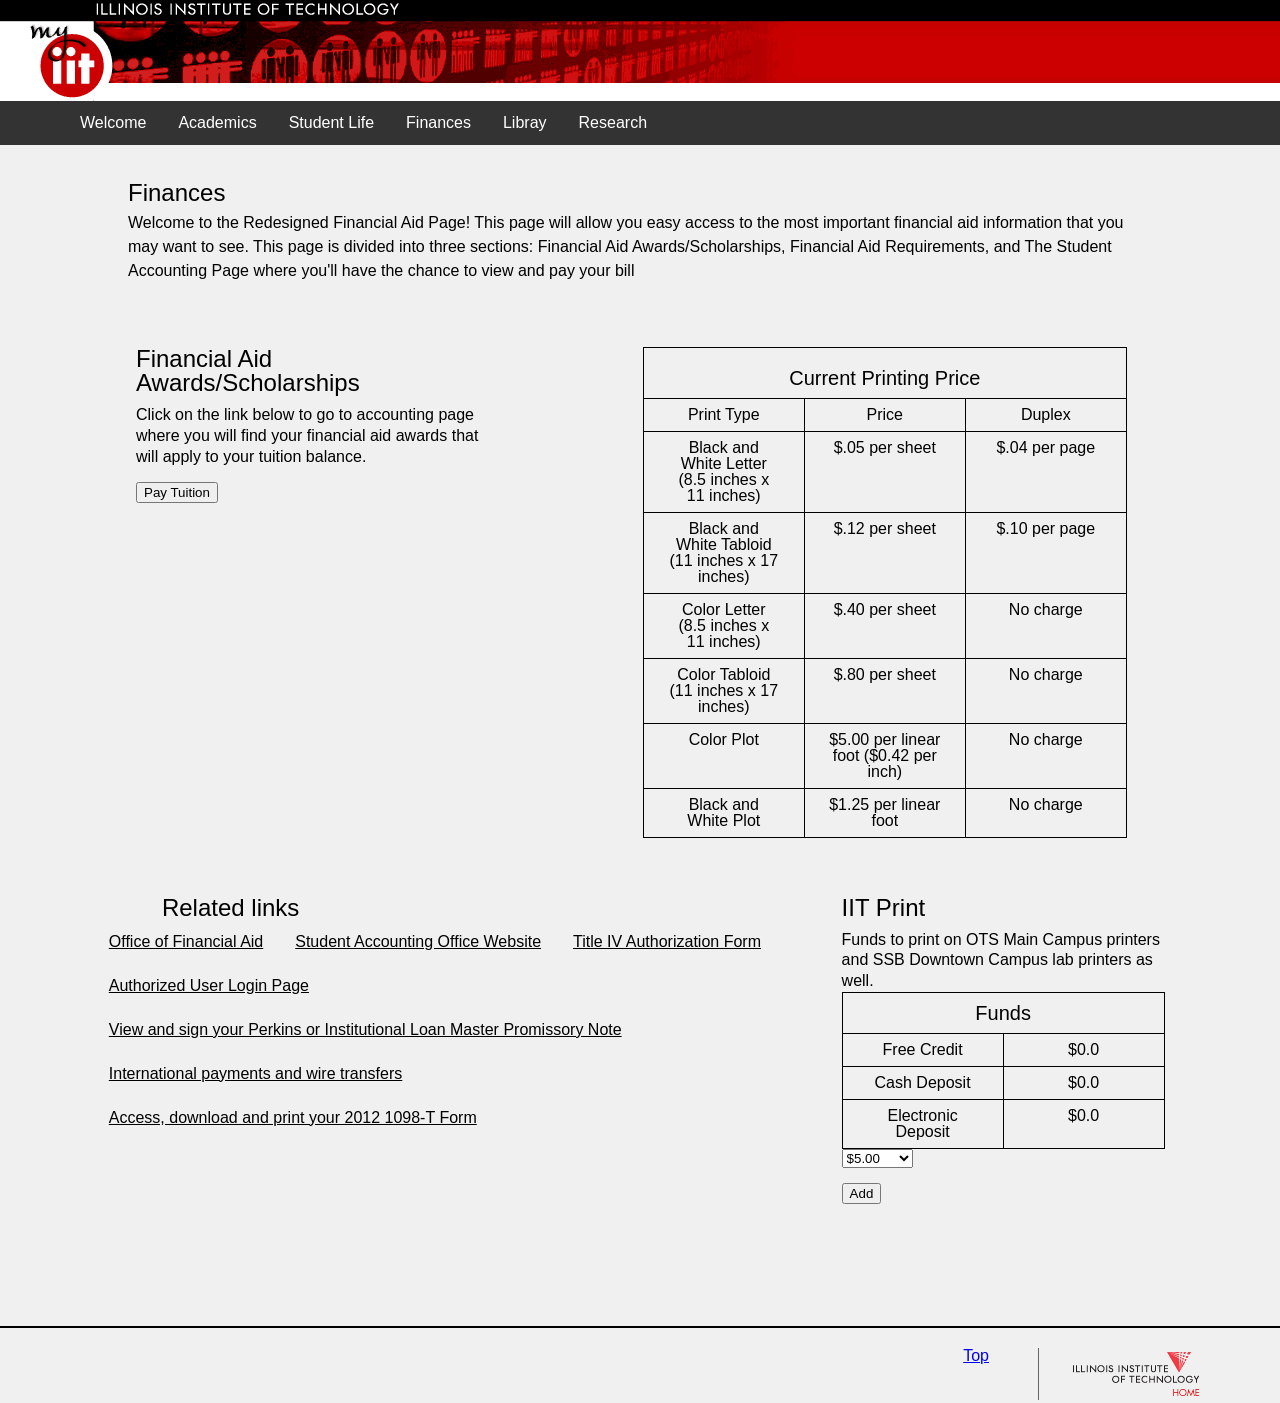
<file: Financial.html>
<!DOCTYPE html>
<html class="finance" lang="en">

<head>
    <meta content="text/html; charset=utf-8" http-equiv="Content-Type">
    <meta content="width=device-width, initial-scale=1.0,maximum-scale=1.0,minimum-scale=1.0" name="viewport">
    <link href="Financial_screen.css" rel="stylesheet" type="text/css">
    <link href="screen.css" rel="stylesheet" type="text/css">
    <title>Finance Page</title>
</head>

<body>
    <header>
        <div id="extend"></div>
    </header>
    <nav>
        <ul>
            <li>
                <a href="welcome.html">Welcome</a>
            </li>
            <li>
                <a href="#">Academics</a>
            </li>
            <li>
                <a href="#">Student Life</a>
            </li>
            <li>
                <a href="Financial.html">Finances</a>
            </li>
            <li>
                <a href="#">Libray</a>
            </li>
            <li>
                <a href="#">Research</a>
            </li>
        </ul>
    </nav>
    <div id="intro">
        <h2>Finances</h2>
        <p>Welcome to the Redesigned Financial Aid Page! This page will allow you easy access to the most important financial aid information that you may want to see. This page is divided into three sections: Financial Aid Awards/Scholarships, Financial Aid Requirements, and The Student Accounting Page where you'll have the chance to view and pay your bill</p>
    </div>
    <div class="flexbox" id="parent">
        <div class="section" id="student_accout">
            <h2>Financial Aid Awards/Scholarships</h2>
            <p>Click on the link below to go to accounting page where you will find your financial aid awards that will apply to your tuition balance.
            </p>
            <form action="payment.html">
                <input type="submit" value="Pay Tuition">
            </form>
        </div>
        <div class="section" id="print">
            <h2>IIT Print</h2>
            <p>Funds to print on OTS Main Campus printers and SSB Downtown Campus lab printers as well.</p>
            <table id="funds">
                <tr>
                    <th colspan="2" id="table_title">Funds</th>
                </tr>
                <tr>
                    <td class="data">Free Credit</td>
                    <td class="data">$0.0</td>
                </tr>
                <tr>
                    <td class="data">Cash Deposit</td>
                    <td class="data">$0.0</td>
                </tr>
                <tr>
                    <td class="data">Electronic Deposit</td>
                    <td class="data">$0.0</td>
                </tr>
            </table>
            <select name="select">
                <option selected value="$5.00">
                    $5.00
                </option>
                <option value="$10.00">
                    $10.00
                </option>
                <option value="$25.00">
                    $25.00
                </option>
                <option value="$50.00">
                    $50.00
                </option>
                <option value="$100.00">
                    $100.00
                </option>
            </select>
            <form action="https://secure.touchnet.net/C20418_tsa/web/login.jsp">
                <input type="submit" value="Add">
            </form>
        </div>
        <div class="section" id="price">
            <table id="prices">
                <tr>
                    <th colspan="3" id="table_title2">Current Printing Price
                    </th>
                </tr>
                <tr>
                    <th class="header">Print Type</th>
                    <th class="header">Price</th>
                    <th class="header">Duplex</th>
                </tr>
                <tr>
                    <td class="data2">Black and White Letter (8.5 inches x 11 inches)
                    </td>
                    <td class="data2">$.05 per sheet</td>
                    <td class="data2">$.04 per page</td>
                </tr>
                <tr>
                    <td class="data2">Black and White Tabloid (11 inches x 17 inches)
                    </td>
                    <td class="data2">$.12 per sheet</td>
                    <td class="data2">$.10 per page</td>
                </tr>
                <tr>
                    <td class="data2">Color Letter (8.5 inches x 11 inches)
                    </td>
                    <td class="data2">$.40 per sheet</td>
                    <td class="data2">No charge</td>
                </tr>
                <tr>
                    <td class="data2">Color Tabloid (11 inches x 17 inches)
                    </td>
                    <td class="data2">$.80 per sheet</td>
                    <td class="data2">No charge</td>
                </tr>
                <tr>
                    <td class="data2">Color Plot</td>
                    <td class="data2">$5.00 per linear foot ($0.42 per inch)
                    </td>
                    <td class="data2">No charge</td>
                </tr>
                <tr>
                    <td class="data2">Black and White Plot</td>
                    <td class="data2">$1.25 per linear foot</td>
                    <td class="data2">No charge</td>
                </tr>
            </table>
        </div>
        <div class="section" id="links">
            <h3>Related links</h3>
            <ul>
                <li>
                    <a href="http://web.iit.edu/financial-aid">Office of
                    Financial Aid</a>
                </li>
                <li>
                    <a href="https://web.iit.edu/student-accounting/">Student
                    Accounting Office Website</a>
                </li>
                <li>
                    <a href="https://my101.iit.edu/title4authform/web/Title4AuthForm">Title
                    IV Authorization Form</a>
                </li>
                <li>
                    <a href="https://secure.touchnet.com/C20090_tsa/web/login.jsp">Authorized
                    User Login Page</a>
                </li>
                <li>
                    <a href="https://www.ecsi.net/prom7G/">View and sign your
                    Perkins or Institutional Loan Master Promissory Note</a>
                </li>
                <li>
                    <a href="https://www.flywire.com/school/iit">International
                    payments and wire transfers</a>
                </li>
                <li>
                    <a href="https://web.iit.edu/student-accounting/faqs/tax-information">
                    Access, download and print your 2012 1098-T Form</a>
                </li>
            </ul>
        </div>
    </div>
    <footer>
        <a href="#TOP" id="top" onmouseover="window.status=''; return true;"><b>Top</b></a>
        <a href="http://www.iit.edu" id="iit"><img alt="Illinois Institute of Technology" src="image/foot_logo.gif" title="Illinois Institute of Technology">
        </a>
    </footer>
</body>

</html>
</file>
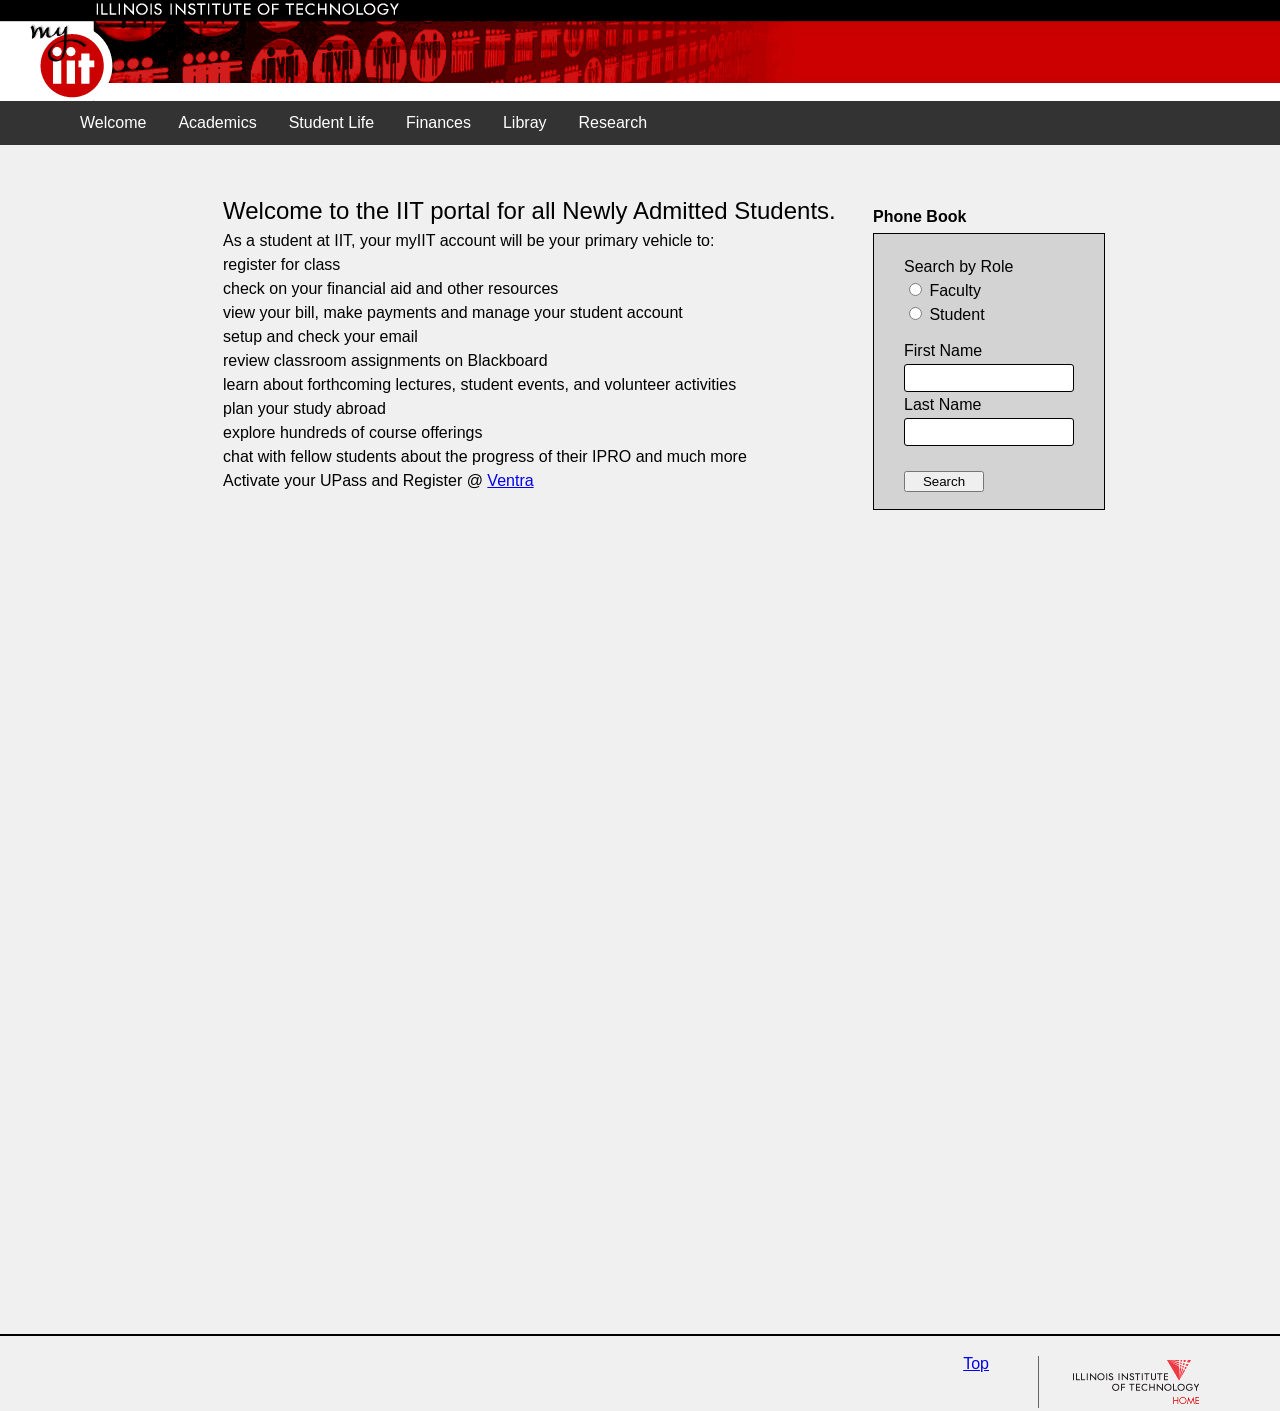
<file: welcome.html>
<!DOCTYPE html>
<html class="welcome">

<head>
    <meta content="text/html; charset=utf-8" http-equiv="Content-Type">
    <meta content="width=device-width, initial-scale=1.0,maximum-scale=1.0,minimum-scale=1.0" name="viewport">
    <link href="screen.css" rel="stylesheet" type="text/css">
    <title>Welcome</title>
</head>

<body>
    <header>
        <div id="extend"></div>
    </header>
    <nav>
        <ul>
            <li>
                <a href="welcome.html">Welcome</a>
            </li>
            <li>
                <a href="#">Academics</a>
            </li>
            <li>
                <a href="#">Student Life</a>
            </li>
            <li>
                <a href="Financial.html">Finances</a>
            </li>
            <li>
                <a href="#">Libray</a>
            </li>
            <li>
                <a href="#">Research</a>
            </li>
        </ul>
    </nav>
    <div class="flexbox" id="parent">
        <div class="secondflexbox">
            <div class="section" id="child-welcome">
                <h3>Welcome to the IIT portal for all Newly Admitted
                Students.</h3>
                <p>As a student at IIT, your myIIT account will be your primary vehicle to:</p>
                <ol>
                    <li>register for class</li>
                    <li>check on your financial aid and other resources</li>
                    <li>view your bill, make payments and manage your student account
                    </li>
                    <li>setup and check your email</li>
                    <li>review classroom assignments on Blackboard</li>
                    <li>learn about forthcoming lectures, student events, and volunteer activities</li>
                    <li>plan your study abroad</li>
                    <li>explore hundreds of course offerings</li>
                    <li>chat with fellow students about the progress of their IPRO and much more</li>
                </ol>
                <p>Activate your UPass and Register @ <a href="https://www.ventrachicago.com/" target="_blank">Ventra</a>
                </p>
            </div>
            <div class="section" id="child-phone_book">
                <h4 id="title">Phone Book</h4>
                <form>
                    <div id="role">
                        Search by Role
                        <label class="block">
                            <input name="role" type="radio" value="Faculty"> Faculty</label>
                        <label class="block">
                            <input name="role" type="radio" value="Student"> Student</label>
                    </div>
                    <div id="name">
                        First Name
                        <input name="firstname" type="text"> Last Name
                        <input name="lastname" type="text">
                    </div>
                    <input id="submit_button" type="submit" value="Search">
                </form>
            </div>
        </div>
    </div>
    <div class="section" id="child-calender">
        <iframe src="https://www.google.com/calendar/embed?src=calendar%40iit.edu&amp;ctz=America/Chicago">
        </iframe>
    </div>
    <footer>
        <a href="#TOP" id="top" onmouseover="window.status=''; return true;"><b>Top</b></a>
        <a href="http://www.iit.edu" id="iit"><img alt="Illinois Institute of Technology" src="image/foot_logo.gif" title="Illinois Institute of Technology">
        </a>
    </footer>
</body>

</html>
</file>
<file: Financial_screen.css>
/* http://meyerweb.com/eric/tools/css/reset/ 
   v2.0 | 20110126
   License: none (public domain)
*/

html, body, div, span, applet, object, iframe,
h1, h2, h3, h4, h5, h6, p, blockquote, pre,
a, abbr, acronym, address, big, cite, code,
del, dfn, em, img, ins, kbd, q, s, samp,
small, strike, strong, sub, sup, tt, var,
b, u, i, center,
dl, dt, dd, ol, ul, li,
fieldset, form, label, legend,
table, caption, tbody, tfoot, thead, tr, th, td,
article, aside, canvas, details, embed, 
figure, figcaption, footer, header, hgroup, 
menu, nav, output, ruby, section, summary,
time, mark, audio, video {
	margin: 0;
	padding: 0;
	border: 0;
	font-size: 100%;
	font: inherit;
	vertical-align: baseline;
}
/* HTML5 display-role reset for older browsers */
article, aside, details, figcaption, figure, 
footer, header, hgroup, menu, nav, section {
	display: block;
}
body {
	line-height: 1;
}
ol, ul {
	list-style: none;
}
blockquote, q {
	quotes: none;
}
blockquote:before, blockquote:after,
q:before, q:after {
	content: '';
	content: none;
}
table {
	border-collapse: collapse;
	border-spacing: 0;
}


/*page-wide settings*/
html{
	font-family:Helvetica,sans-serif,arial;
}

.flexbox, .secondflexbox{
	width: 100%;
	display: -webkit-box;
	display: -webkit-flex;
	display: -ms-flexbox;
	display: flex;
	-webkit-box-orient: vertical;
	-webkit-box-direction: normal;
	-webkit-flex-direction: column;
	    -ms-flex-direction: column;
	        flex-direction: column;
	-webkit-box-pack: center;
	-webkit-justify-content: center;
	    -ms-flex-pack: center;
	        justify-content: center;
}

.section{
	margin-bottom: 5%;
}

/*header style*/
header{
	height: 101px;
	background-image: url(image/header_bk.gif);
	background-repeat: no-repeat;
	position: relative;
	left: 0;
	top: 0;
}

#myiit{
	position: relative;
	top: 0;
	left: 0;
}

#extend{
	height: 0px;
}


/*navigatiion bar style*/
ul {
    list-style-type: none;
    margin: 0;
    padding: 0;
    overflow: hidden;
    background-color: #333;
}

li {
    border: 1px solid white;
}

li a {
    display: block;
    color: white;
    text-align: center;
    padding: 14px 16px;
    text-decoration: none;
    clear: both;
}

/*footer*/
footer {
  padding: 1em 0.5em .5em 0.5em;
  font-size: 1em;
  text-align: left;
}

/*Table stylings*/
#prices
{
  text-align: center;
  color: black;
}

#prices table
{
  border-collapse: collapse;
  margin: auto;
}

#prices th, td
{
  border: 1px black solid; 
}

#table_title
{
  font-size: 1.25em;
  padding: 1em 5% .5em 5%;
  text-align: center;
}

.header, .data2, .data
{
  width: 10em;
  font-family: 'Oswald', sans-serif;
  font:bolder;
  font-size: 1em;
  padding: 0.5em 5% .5em 5%;
}

#funds
{
  text-align: center;
  color: black;
}

#funds table
{
  border-collapse: collapse;
  margin: auto;
}

#funds th, td
{
  border: 1px black solid; 
}

#table_title2
{
  font-size: 1.25em;
  padding: 1em 5% .5em 5%;
  text-align: center;
}

/*footer*/
footer {
	margin-top: 0.5%;
	
	display: -webkit-box;
	
	display: -webkit-flex;
	
	display: -ms-flexbox;
	
	display: flex;
	-webkit-box-pack: end;
	-webkit-justify-content: flex-end;
	    -ms-flex-pack: end;
	        justify-content: flex-end;
}

/*headings and paragraph*/

h2{
	font-size: 2em;
	padding: 0.2em 0.2em 0.2em 0.2em;

}

p {
  padding: 0.5em 0.5em .5em 0.5em;
  font-size: 1em;
  text-align: left;
}


#welcome {
	margin-top: 5%;
	width: 80%;
	line-height: 1.5;
}


#scholarships
{
  font-size: 1em;
  padding: 1em 5% .5em 5%;
  text-align: left;
  
}


/*layout*/
#child-financial{
	-webkit-align-self: center;
	    -ms-flex-item-align: center;
	        align-self: center;
}


#child-financial {
	margin-top: 5%;
	width: 80%;
	line-height: 1.3;
}


@media screen and (min-width: 616px){

#child-financial {
margin-top: 30px;
line-height: 1.5;
}

ul{
	display: -webkit-box;
	display: -webkit-flex;
	display: -ms-flexbox;
	display: flex;
	-webkit-box-pack: center;
	-webkit-justify-content: center;
		-ms-flex-pack: center;
			justify-content: center;
}

li {
float: left;
border: none;
}

}

@media screen and (min-width: 804px){

ul{
	display:block;
	padding-left: 5%;
}

header{
	display: -webkit-box;
	display: -webkit-flex;
	display: -ms-flexbox;
	display: flex;
	-webkit-box-orient: horizontal;
	-webkit-box-direction: normal;
	-webkit-flex-direction: row;
	    -ms-flex-direction: row;
	        flex-direction: row;
}

#extend{
	background: url('image/header_bk copy.gif');
	width: 100%;
	height: 101px;
	margin-left: 800px;

}

}

@media screen and (min-width: 960px){

.flexbox{
	-webkit-box-pack: center;
	-webkit-justify-content: center;
		-ms-flex-pack: center;
			justify-content: center;
}

#child-financial{
	width: 650px;
}

.secondflexbox{
	width: 94%;
display: -webkit-box;
display: -webkit-flex;
display: -ms-flexbox;
display: flex;
-webkit-box-orient: horizontal;
-webkit-box-direction: normal;
-webkit-flex-direction: row;
	-ms-flex-direction: row;
		flex-direction: row;
-webkit-flex-wrap: wrap;
	-ms-flex-wrap: wrap;
		flex-wrap: wrap;
padding-left: 5%;

}

.secondflexbox {
		-webkit-align-self: flex-start;
			-ms-flex-item-align: start;
				align-self: flex-start;
}

}


@media screen and (min-width: 1200px){

.flexbox{
	width: 1200px;
	margin: 0 auto;
}


}
</file>
<file: screen.css>
/* http://meyerweb.com/eric/tools/css/reset/ 
   v2.0 | 20110126
   License: none (public domain)
*/

html, body, div, span, applet, object, iframe,
h1, h2, h3, h4, h5, h6, p, blockquote, pre,
a, abbr, acronym, address, big, cite, code,
del, dfn, em, img, ins, kbd, q, s, samp,
small, strike, strong, sub, sup, tt, var,
b, u, i, center,
dl, dt, dd, ol, ul, li,
fieldset, form, label, legend,
table, caption, tbody, tfoot, thead, tr, th, td,
article, aside, canvas, details, embed, 
figure, figcaption, footer, header, hgroup, 
menu, nav, output, ruby, section, summary,
time, mark, audio, video {
  margin: 0;
  padding: 0;
  border: 0;
  font-size: 100%;
  font: inherit;
  vertical-align: baseline;
}
/* HTML5 display-role reset for older browsers */
article, aside, details, figcaption, figure, 
footer, header, hgroup, menu, nav, section {
  display: block;
}
body {
  line-height: 1;
}
ol, ul {
  list-style: none;
}
blockquote, q {
  quotes: none;
}
blockquote:before, blockquote:after,
q:before, q:after {
  content: '';
  content: none;
}
table {
  border-collapse: collapse;
  border-spacing: 0;
}
/**************************************************************************
(reset)*/

                                /* login page */

body {
background-color: #f0f0f0;
background-repeat: no-repeat;
background-position:center center; 
}


a.button {
    -webkit-appearance: button;
    -moz-appearance: button;
    appearance: button;
    text-decoration: none;
}


#iit_logo{
display: block;
  margin: 0 auto;
  width: 350px;
  margin-bottom: 50px;
  margin-top: 10%;
}


.container {
  display: block;
  width: 90%;
  border: white solid 0.5px;
 background-color: lightgrey;
  padding: 20px 0;
  text-align: center;
  border-radius: 8px;
}


.loginbox {
  padding: 20px 0;
}
.loginbox input {
  -webkit-appearance: none;
     -moz-appearance: none;
          appearance: none;
  outline: 0;
  border: 1px solid rgba(255, 255, 255, 0.4);
  background-color: white;
  width: 55%;
  border-radius: 3px;
  padding: 10px 15px;
  margin: 0 auto 15px auto;
  display: block;
  text-align: center;
  font-size: 18px;
  color: black;
  -webkit-transition-duration: 0.8s;
          transition-duration: 0.8s;
  font-weight: 300;
}

.loginbox input:hover {
  background-color: rgba(255, 255, 255, 0.4);
}

.loginbox button {
  -webkit-appearance: none;
     -moz-appearance: none;
          appearance: none;
  outline: 0;
  background-color: white;
  border: 0;
  padding: 10px 15px;
  margin: 0 auto 15px auto;
  color: red;
  border-radius: 5px;
  width: 37%;
  cursor: pointer;
  font-size: 18px;
  -webkit-transition-duration: 1s;
          transition-duration: 1s;
  margin-top: 5%;
}

.loginbox button:hover {
  background-color: rgba(255, 255, 255, 0.4);
}

.loginbox a{
  text-decoration: none;
}

/***************************************************************************/
                              /*welcome page*/

/*page-wide settings*/
html{
  font-family:Helvetica,sans-serif,arial;
}

.flexbox, .secondflexbox{
  width: 100%;
  display: -webkit-box;
  display: -webkit-flex;
  display: -ms-flexbox;
  display: flex;
  -webkit-box-orient: vertical;
  -webkit-box-direction: normal;
  -webkit-flex-direction: column;
      -ms-flex-direction: column;
          flex-direction: column;
  -webkit-box-pack: center;
  -webkit-justify-content: center;
      -ms-flex-pack: center;
          justify-content: center;
}


.section{
  margin-bottom: 5%;
}


header{
  height: 101px;
  background-image: url(image/header_bk.gif);
  background-repeat: no-repeat;
  position: relative;
  left: 0;
  top: 0;
}
#myiit{
  position: relative;
  top: 0;
  left: 0;
}
#extend{
  height: 0px;
}

ol{
  display: -webkit-box;
  display: -webkit-flex;
  display: -ms-flexbox;
  display: flex;
  -webkit-box-orient: vertical;
  -webkit-box-direction: normal;
  -webkit-flex-direction: column;
      -ms-flex-direction: column;
          flex-direction: column;
}
footer{
  margin-top: 5%;
  padding-right: 5%;
  padding-top: 20px;
  border-top: solid 2px;
  
  display: -webkit-box;
  
  display: -webkit-flex;
  
  display: -ms-flexbox;
  
  display: flex;
  -webkit-box-pack: end;
  -webkit-justify-content: flex-end;
      -ms-flex-pack: end;
          justify-content: flex-end;
}

footer #top{
  margin-right: 3em;
}

footer #iit{
  border: none;
}
/*navigatiion bar style*/
ul {
    list-style-type: none;
    margin: 0;
    padding: 0;
    overflow: hidden;
    background-color: #333;
}

li {
    border: 1px solid white;
}

nav li a {
    display: block;
    color: white;
    text-align: center;
    padding: 14px 16px;
    text-decoration: none;
         clear: both;
}
/* Change the link color to #111 (black) when hover */
nav li a:hover {
    background-color: #111;
}
nav .active {
    background-color: #4CAF50;
}

/*layout*/
#child-welcome, #child-phone_book{
  -webkit-align-self: center;
      -ms-flex-item-align: center;
          align-self: center;
}

/*first section style*/
h3{
  font-size: 150%;
}

#child-welcome, .finance #intro {
  margin-top: 5%;
  width: 80%;
  line-height: 1.3;
}






/*third section - Calender*/
#child-calender iframe{
  margin-left: 5%;
  width: 90%;
  height: 300px;
  border: none;
}


/*last section - phonebook style*/
#child-phone_book #title{
  font-weight: bolder;
  line-height: 2;
}

#child-phone_book #name{
  margin-top: 20px;
}
#child-phone_book form #name input{ 
  width: 80%;
  border-radius:3px;
  border: none;
  border:solid black 1.5px;
  padding:2%;
  font-size: 100%;
  margin-top: 5px;
  margin-bottom: 5px;
}


.block{
  display: block;
  margin-top: 5px;
}

#child-phone_book form{
  margin: 0 auto;
  padding-left: 30px;
  border: 0.5px solid;
  padding-top: 25px;
  width: 200px;
  height: 250px;
  background:lightgray;
}
#submit_button{
  margin-top: 20px;
  width:40%;
}

#submit_button:hover{
  background:lightblue;
  border: none;
  border-radius: 3px;
}
/***************************************************************************/
                               /*finance page*/
.finance h2{
  font-size: 150%;
}
.finance #intro{
margin: 5% auto;
}
.finance .section {
  width: 80%;
}


.finance #student_accout, .finance #print, .finance #price{
  height: 100%;
}
.finance #student_accout p, .finance #print p{
  line-height: 1.3;
  margin-top: 10px;
}

.finance #links{
  width: 100%;
  height: 100%;
}

.finance #links ul {
 display:block;
 background: none;
}
 
 #links ul li a{
  color: black;
   text-align: left;
   background:none;
   text-decoration: underline;
 }

.finance #links h3{
  width: 80%;
  margin: 0 auto;
}
.finance .flexbox{
  
  margin-top: 50px;
  display: -webkit-box;
  display: -webkit-flex;
  display: -ms-flexbox;
  display: flex;
  -webkit-box-orient: vertical;
  -webkit-box-direction: normal;
  -webkit-flex-direction: column;
      -ms-flex-direction: column;
          flex-direction: column;
  -webkit-box-align: center;
  -webkit-align-items: center;
      -ms-flex-align: center;
          align-items: center;
  -webkit-box-pack: center;
  -webkit-justify-content: center;
      -ms-flex-pack: center;
          justify-content: center;
}

.finance form input{
  margin-top: 15px;
}

/***************************************************************************/
                               /*Payment page*/


.payment #content-wrapper {
  width: 90%;
  display: block;
  margin: 0 auto;
  color: #222; 
  border-radius: 0.83333em;
  -moz-border-radius: 0.83333em;
}


.payment fieldset{
  box-shadow: 0px 0px 10px 3px gray;
  padding: 3em;
  display: -webkit-box;
  display: -webkit-flex;
  display: -ms-flexbox;
  display: flex;
  -webkit-box-orient: vertical;
  -webkit-box-direction: normal;
  -webkit-flex-direction: column;
      -ms-flex-direction: column;
          flex-direction: column;
  line-height: 3;
  -webkit-box-pack: start;
  -webkit-justify-content: flex-start;
      -ms-flex-pack: start;
          justify-content: flex-start;
  -webkit-align-content: flex-start;
      -ms-flex-line-pack: start;
          align-content: flex-start;
}

.payment #cvvinline{
  display: -webkit-box;
  display: -webkit-flex;
  display: -ms-flexbox;
  display: flex;
  -webkit-box-orient: horizontal;
  -webkit-box-direction: normal;
  -webkit-flex-direction: row;
      -ms-flex-direction: row;
          flex-direction: row;
  -webkit-box-align: center;
  -webkit-align-items: center;
      -ms-flex-align: center;
          align-items: center;
}

#CVVNumber{
  width: 3em;
  margin-left: 1em;
}
#send{
  margin-top: 2em;
}

#expflex{
  display: -webkit-box;
  display: -webkit-flex;
  display: -ms-flexbox;
  display: flex;
  -webkit-box-orient: horizontal;
  -webkit-box-direction: normal;
  -webkit-flex-direction: row;
      -ms-flex-direction: row;
          flex-direction: row;
}
#year{
  margin-left: 1em;
}
.payment form input{
    background-color: #fafafa;
    vertical-align: top;
    display: inline-block;
    font-size: 90%;
    border: 0;
    width: 100%;
    margin: 0;
    border-radius: 0;
    padding: 0.3em;
    -webkit-appearance: none;
}



.payment fieldset input[type="submit"]:hover {
    background-color: #3399ff;
    color: #fafafa;
    border-radius: 0;
    -webkit-appearance: none;
}
.payment fieldset input[type="submit"].btn {
    font-size: 100%;
    color: #fafafa;
    width: 6em;

  
    height: 4em;
 
    
    -webkit-appearance: none;
}

#cardimg{
  display: -webkit-box;
  display: -webkit-flex;
  display: -ms-flexbox;
  display: flex;
  -webkit-box-orient: horizontal;
  -webkit-box-direction: normal;
  -webkit-flex-direction: row;
      -ms-flex-direction: row;
          flex-direction: row;
  -webkit-justify-content: space-around;
      -ms-flex-pack: distribute;
          justify-content: space-around;
}

#payment-form img {
  box-shadow: 0.3em 0.3em 0.4em gray;
  padding-top: 0.34em;
}

#content-wrapper h3 {
  font-family: Arial, Helvetica, sans-serif;
  font-size: 1.528em;
  font-weight: bold;
  padding: 0.5em 5% .5em 5%;
  text-align: center;
}

#mouseRegion {
  margin-bottom: 2em;
    background-color: #ccc;
    font-size: 1em;
    font-family: Arial, Helvetica, sans-serif;
    padding: 0.5em 0 .5em 0.5em;
}

#account-details
{
  opacity:0.7;
  color: black;
  text-align: center;
  display: none;
}

#account-details table
{
  border-collapse: collapse;
  margin: auto;
  width:100%;
}

#account-details th, td
{
  border: 1px black solid; 
}

#account-table {
  text-align: center;
}

#table_title
{
  font-size: 1.25em;
  padding: 0.5em 5% .5em 5%;
}

.table-text, .credit, .debt
{
  width: 10em;
  font-family: 'Oswald', sans-serif;
  font:bolder;
  font-size: 1em;
  padding: 0.5em 5% .5em 5%;
}

.debt
{
  color:red;
}



#payment-form legend {
  border: none;
  font-family: times-serif;
  font-size: 1.528em;
  font-weight: bold;
}




/***************************************************************************/
                               /*Media Query*/
@media screen and (min-width: 350px){
.container {
  width: 350px;
 margin: 0 auto;
}

#iit_logo{
  margin-top: 150px;
}

.payment fieldset{
  width: 350px;
  margin: 0 auto;
}

}

@media screen and (min-width: 443px){
 #account-statement{
 padding-left: 2em;
  padding-right: 2em;
}
}
/*>>>>>>>>>>>>>>>>>>>>>>>>>*/
/*payment*/
@media screen and (min-width: 600px){
  li {
        float: left;
        border: none;
    }

     #mouseRegion {
    width: 15.625em;
    font-family: times-serif;
    font-size: 1.228em;
  }


/*<<<<<<<<<<<<<<<<<<<<<<<<<<<*/
/*>>>>>>>>>>>>>>>>>>>>>>>>>*/
  .finance .section{
  width: 30%;
}

.finance #price{
  width: 100%;
}

.finance #prices{
margin: 0 auto;}

.finance .flexbox{
  -webkit-box-orient: horizontal;
  -webkit-box-direction: normal;
  -webkit-flex-direction: row;
      -ms-flex-direction: row;
          flex-direction: row;
  -webkit-flex-wrap: wrap;
      -ms-flex-wrap: wrap;
          flex-wrap: wrap;
  -webkit-box-align: start;
  -webkit-align-items: flex-start;
      -ms-flex-align: start;
              -ms-grid-row-align: flex-start;
          align-items: flex-start;
  -webkit-justify-content: space-around;
      -ms-flex-pack: distribute;
          justify-content: space-around;
}

}
/*<<<<<<<<<<<<<<<<<<<<<<<<<<<*/

@media screen and (min-width: 616px){
  #child-welcome,.finance #intro {
  margin-top: 30px;
  line-height: 1.5;
  }
  ul{
    display: -webkit-box;
    display: -webkit-flex;
    display: -ms-flexbox;
    display: flex;
    -webkit-box-pack: center;
    -webkit-justify-content: center;
        -ms-flex-pack: center;
            justify-content: center;
  }
  li {
    float: left;
    border: none;
}
  
  #child-calender iframe{
    height:500px;
  }

}


@media screen and (min-width: 804px){
ul{
  display:block;
  padding-left: 5%;
}
 #child-phone_book {
  margin-top: 5%;
 }


section #name{
  display: -webkit-box;
  display: -webkit-flex;
  display: -ms-flexbox;
  display: flex;
  -webkit-box-orient: vertical;
  -webkit-box-direction: normal;
  -webkit-flex-direction: column;
      -ms-flex-direction: column;
          flex-direction: column;
}

header{
  display: -webkit-box;
  display: -webkit-flex;
  display: -ms-flexbox;
  display: flex;
  -webkit-box-orient: horizontal;
  -webkit-box-direction: normal;
  -webkit-flex-direction: row;
      -ms-flex-direction: row;
          flex-direction: row;
}

#extend{
  background: url('image/header_bk copy.gif');
  width: 100%;
  height: 101px;
  margin-left: 800px;

}


/*>>>>>>>>>>>>>>>>>>>>>>>>>*/
#child-calender iframe{
    height:700px;
  }


#account-statement{
    width:35%;
    float:left;
      
  }

  #mouseRegion {
    width: 15.625em;
  }

  #account-details {
    width:70%;
    float:left;
    padding:10px;    
    display: none;
  }



/*<<<<<<<<<<<<<<<<<<<<<<<<<<<*/
.section:nth-of-type(2) { -webkit-box-ordinal-group: 2; -webkit-order: 1; -ms-flex-order: 1; order: 1; }
  
  .finance .flexbox{
    width: 90%;
    margin: 0 auto;
    -webkit-justify-content: space-around;
        -ms-flex-pack: distribute;
            justify-content: space-around;
  }

  .finance #price{
    width: 45%;
  }

   .finance #links{
    width: 60%;
    height: 100%;
  }

  .finance #links ul{
    padding: 0;
  }
}

@media screen and (min-width: 960px){

  .flexbox{
    -webkit-box-pack: center;
    -webkit-justify-content: center;
        -ms-flex-pack: center;
            justify-content: center;
  }
  #child-welcome{
    width: 650px;
  }
  .secondflexbox{
    width: 94%;
  display: -webkit-box;
  display: -webkit-flex;
  display: -ms-flexbox;
  display: flex;
  -webkit-box-orient: horizontal;
  -webkit-box-direction: normal;
  -webkit-flex-direction: row;
      -ms-flex-direction: row;
          flex-direction: row;
  -webkit-flex-wrap: wrap;
      -ms-flex-wrap: wrap;
          flex-wrap: wrap;
  padding-left: 5%;

}
  .secondflexbox #child-phone_book{
      -webkit-align-self: flex-start;
          -ms-flex-item-align: start;
              align-self: flex-start;
  
  }
}


@media screen and (min-width: 1200px){
  .finance #intro{
  width: 80%;
}
  .flexbox{
    width: 1200px;
    margin: 0 auto;
  }

}


@media screen and (min-width: 1400px){
.finance .flexbox{
    width: 1400px;
  }
}
</file>
